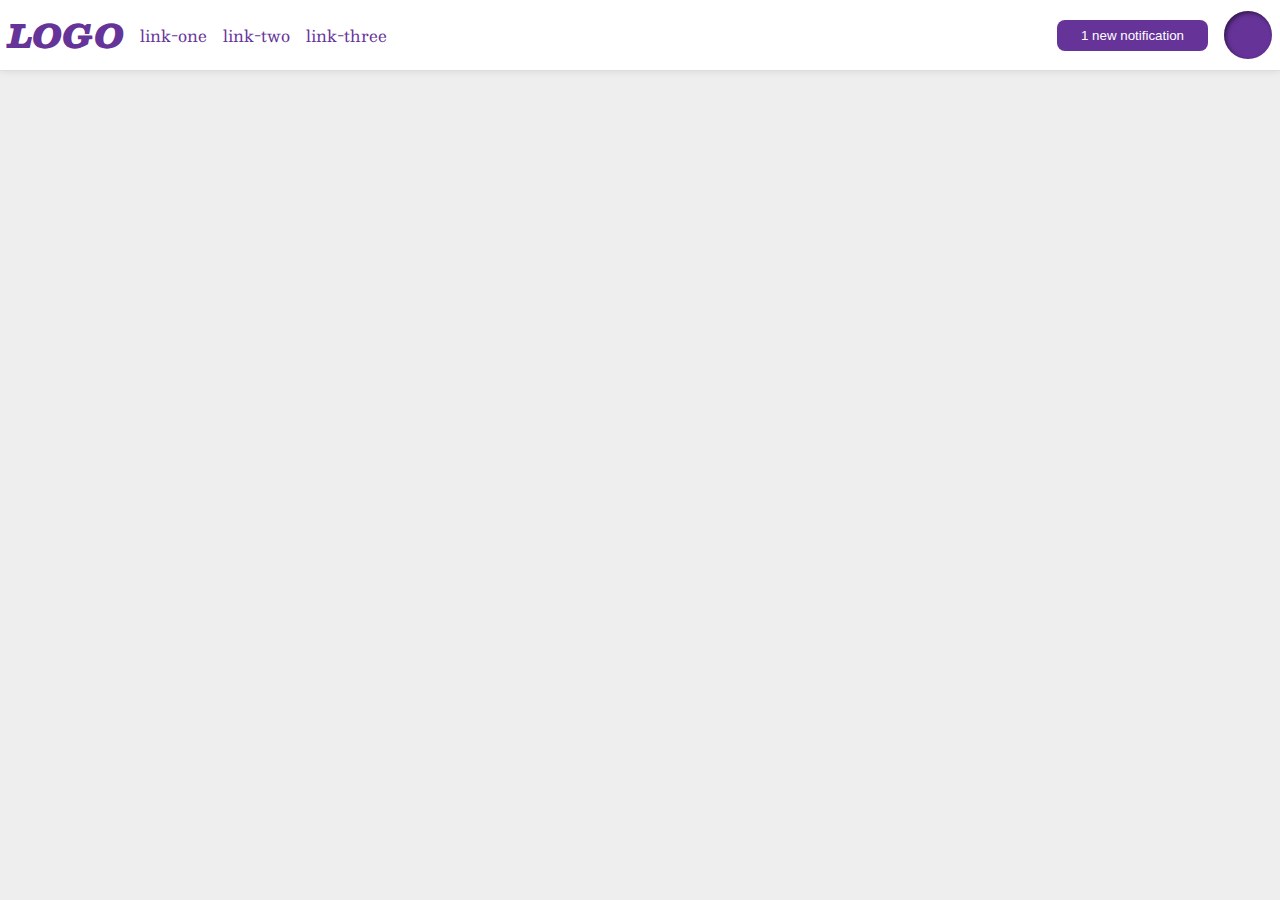
<file: flex/03-flex-header-2/index.html>
<!DOCTYPE html>
<html lang="en">
  <head>
    <meta charset="UTF-8">
    <meta http-equiv="X-UA-Compatible" content="IE=edge">
    <meta name="viewport" content="width=device-width, initial-scale=1.0">
    <title>Flex Header 2</title>
    <link rel="stylesheet" href="style.css">
  </head>
  <body>
    <div class="header">
      <div class="logo">
        LOGO
      </div>
      <ul class="links">
        <li><a href="https://google.com">link-one</a></li>
        <li><a href="https://google.com">link-two</a></li>
        <li><a href="https://google.com">link-three</a></li>
      </ul>
      <div class= "separator"></div>
      <button class="notifications">
        1 new notification
      </button>
      <div class="profile-image"></div>
    </div>
  </body>
</html>
</file>
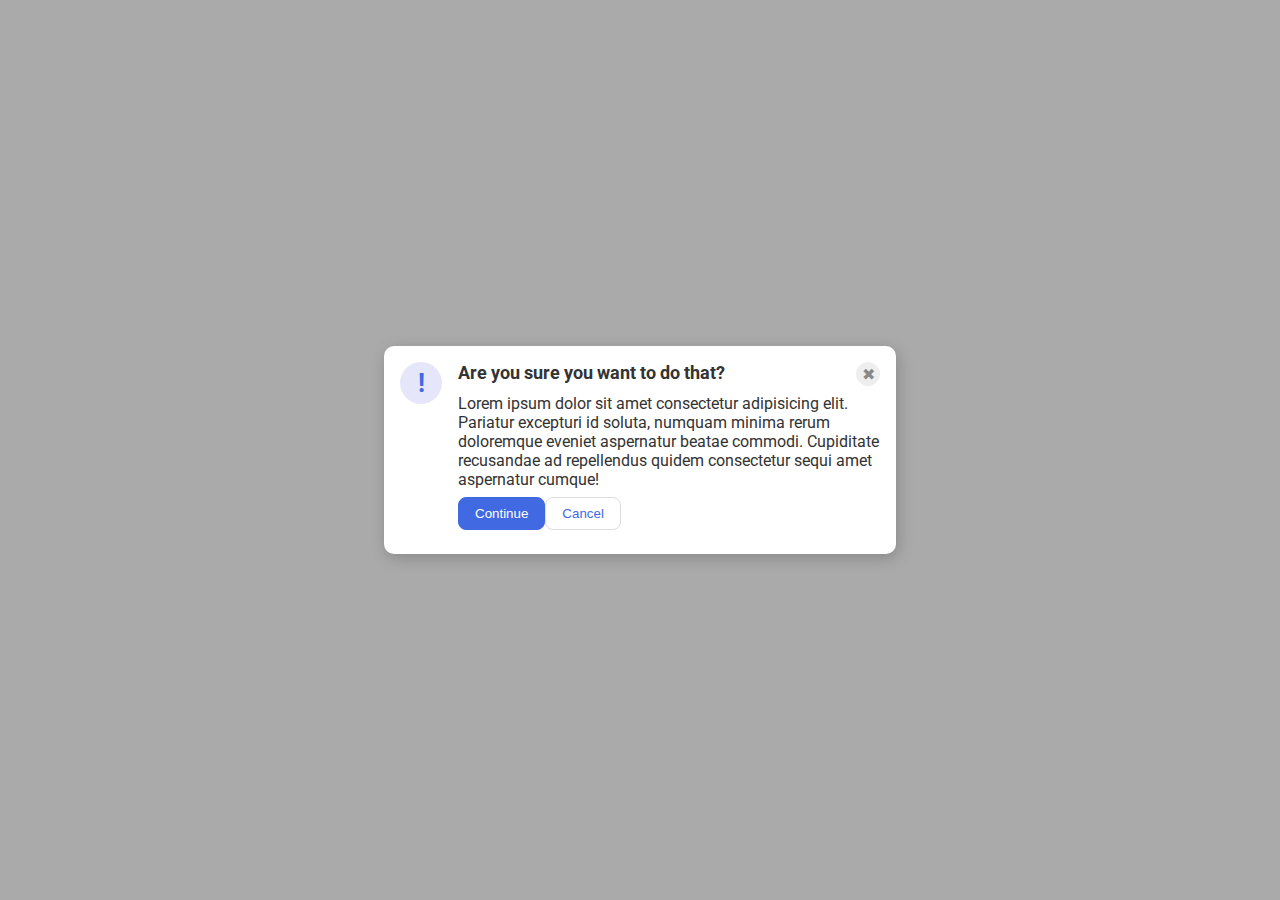
<file: flex/05-flex-modal/index.html>
<!DOCTYPE html>
<html lang="en">
  <head>
    <meta charset="UTF-8">
    <meta http-equiv="X-UA-Compatible" content="IE=edge">
    <meta name="viewport" content="width=device-width, initial-scale=1.0">
    <link rel="stylesheet" href="style.css">
    <title>Modal</title>
  </head>
  <body>
    <div class="modal">
      <div class="icon">!</div>
      <div class="info">
        <div class="header-button">
          <div class="header">Are you sure you want to do that?</div>
          <button class="close-button">✖</button>
        </div>
        <div class="text">Lorem ipsum dolor sit amet consectetur adipisicing elit. Pariatur excepturi id soluta, numquam minima rerum doloremque eveniet aspernatur beatae commodi. Cupiditate recusandae ad repellendus quidem consectetur sequi amet aspernatur cumque!</div>
        <div class="buttons">
          <button class="continue">Continue</button>
          <button class="cancel">Cancel</button>
        </div>
      </div>
    </div>
  </body>
</html>
</file>
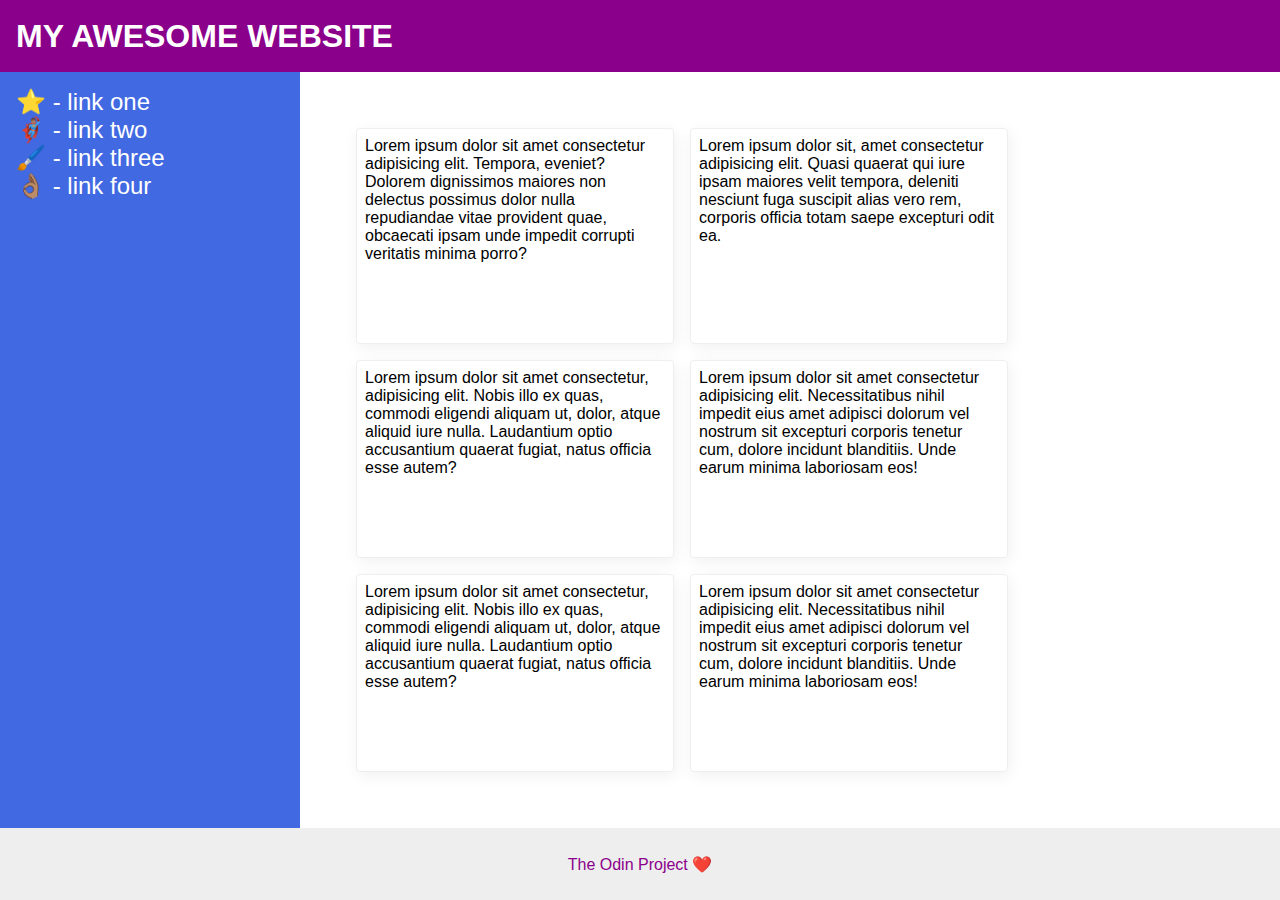
<file: flex/07-flex-layout-2/index.html>
<!DOCTYPE html>
<html lang="en">
  <head>
    <meta charset="UTF-8">
    <meta http-equiv="X-UA-Compatible" content="IE=edge">
    <meta name="viewport" content="width=device-width, initial-scale=1.0">
    <title>The Holy Grail</title>
    <link rel="stylesheet" href="style.css">
  </head>
  <body>
    <div class="header">
      MY AWESOME WEBSITE
    </div>

    <div class= "content">
      <div class="sidebar">
        <ul>
          <li><a href="#">⭐ - link one</a></li>
          <li><a href="#">🦸🏽‍♂️ - link two</a></li>
          <li><a href="#">🖌️ - link three</a></li>
          <li><a href="#">👌🏽 - link four</a></li>
        </ul>
      </div>

      <div class="cards">

        <div class="card">Lorem ipsum dolor sit amet consectetur adipisicing elit. Tempora, eveniet? Dolorem dignissimos maiores non delectus possimus dolor nulla repudiandae vitae provident quae, obcaecati ipsam unde impedit corrupti veritatis minima porro?</div>
        <div class="card">Lorem ipsum dolor sit, amet consectetur adipisicing elit. Quasi quaerat qui iure ipsam maiores velit tempora, deleniti nesciunt fuga suscipit alias vero rem, corporis officia totam saepe excepturi odit ea.</div>
        <div class="card">Lorem ipsum dolor sit amet consectetur, adipisicing elit. Nobis illo ex quas, commodi eligendi aliquam ut, dolor, atque aliquid iure nulla. Laudantium optio accusantium quaerat fugiat, natus officia esse autem?</div>
        <div class="card">Lorem ipsum dolor sit amet consectetur adipisicing elit. Necessitatibus nihil impedit eius amet adipisci dolorum vel nostrum sit excepturi corporis tenetur cum, dolore incidunt blanditiis. Unde earum minima laboriosam eos!</div>
        <div class="card">Lorem ipsum dolor sit amet consectetur, adipisicing elit. Nobis illo ex quas, commodi eligendi aliquam ut, dolor, atque aliquid iure nulla. Laudantium optio accusantium quaerat fugiat, natus officia esse autem?</div>
        <div class="card">Lorem ipsum dolor sit amet consectetur adipisicing elit. Necessitatibus nihil impedit eius amet adipisci dolorum vel nostrum sit excepturi corporis tenetur cum, dolore incidunt blanditiis. Unde earum minima laboriosam eos!</div>
        
      </div>
    </div>
    <div class="footer">
      The Odin Project ❤️
    </div>
  </body>
</html>
</file>
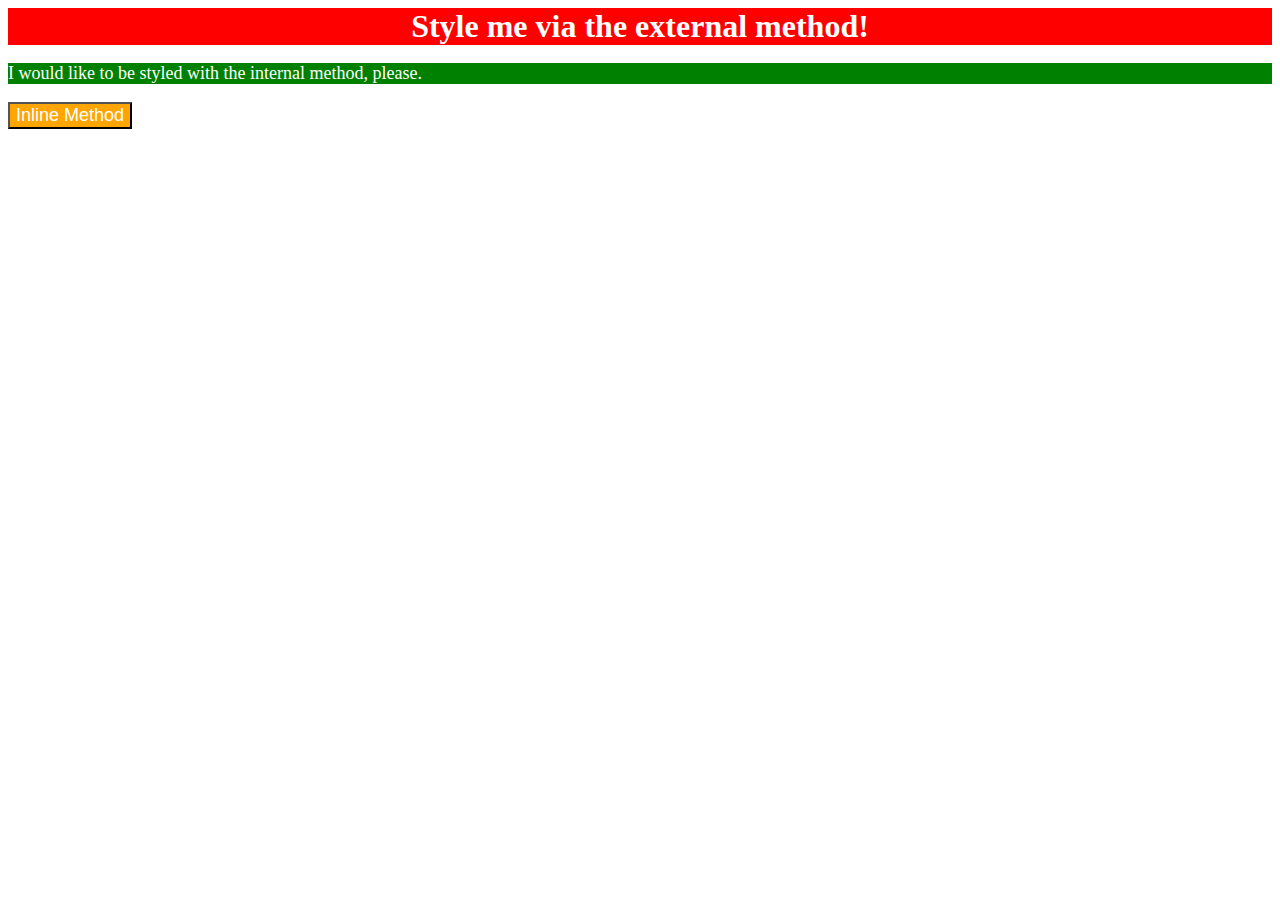
<file: foundations/01-css-methods/index.html>
<!DOCTYPE html>
<html lang="en">
  <head>
    <meta charset="UTF-8">
    <meta http-equiv="X-UA-Compatible" content="IE=edge">
    <meta name="viewport" content="width=device-width, initial-scale=1.0">
    <title>Methods for Adding CSS</title>
    <link rel="stylesheet" href="style.css">

    <!-- internal CSS -->
    <style>
        p {
            color: white;
            background-color: green;
            font-size: 18px;
        }
    </style>

  </head>
  <body>
    <div>Style me via the external method!</div>
    <p>I would like to be styled with the internal method, please.</p>
    <button style="color:white; background-color: orange; font-size: 18px;">Inline Method</button>
  </body>
</html>
</file>
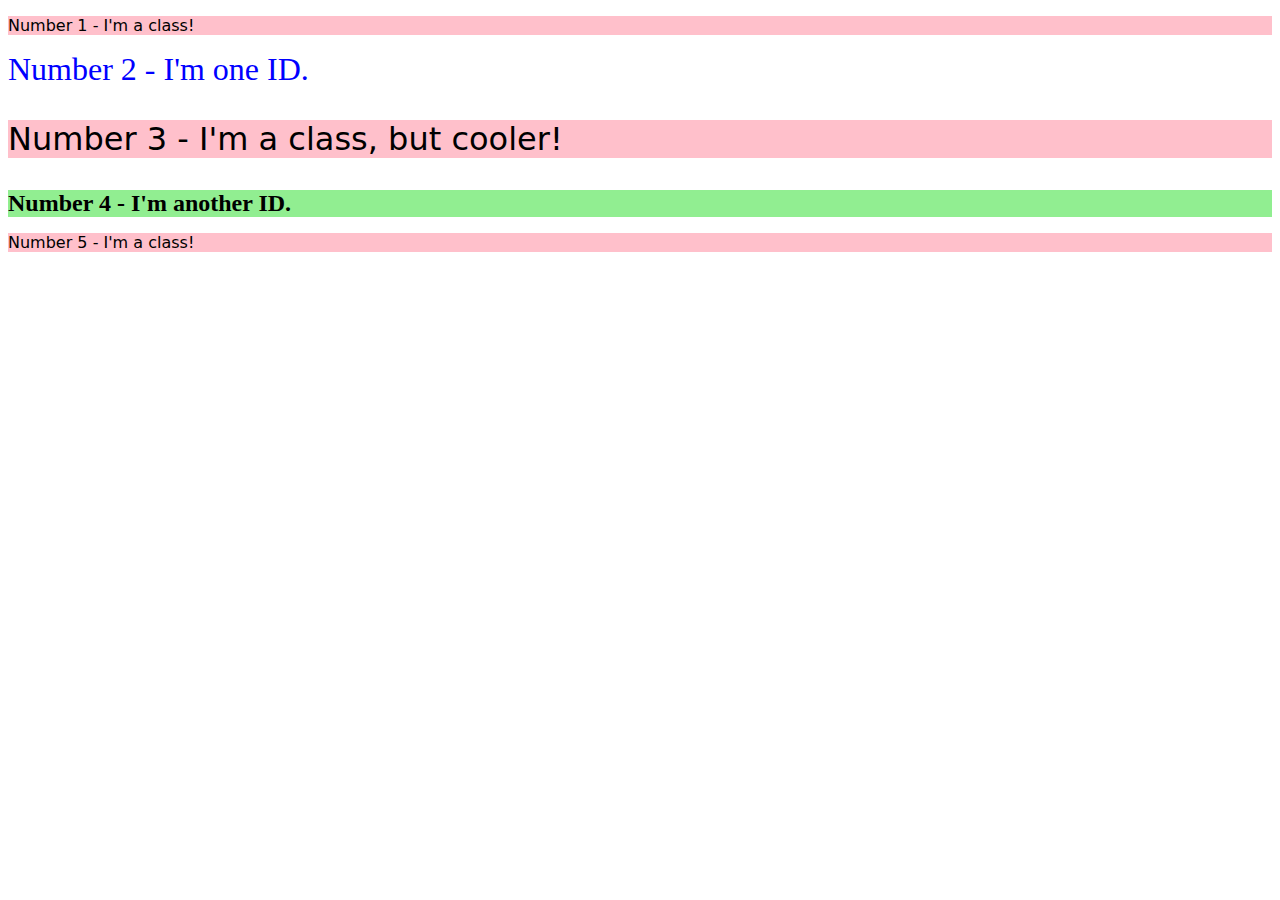
<file: foundations/02-class-id-selectors/index.html>
<!DOCTYPE html>
<html lang="en">
  <head>
    <meta charset="UTF-8">
    <meta http-equiv="X-UA-Compatible" content="IE=edge">
    <meta name="viewport" content="width=device-width, initial-scale=1.0">
    <title>Class and ID Selectors</title>
    <link rel="stylesheet" href="style.css">
  </head>
  <body>
    <p class="odd">Number 1 - I'm a class!</p>
    <div class="even" id="second">Number 2 - I'm one ID.</div>
    <p class="odd third">Number 3 - I'm a class, but cooler!</p>
    <div class="even" id="fourth">Number 4 - I'm another ID.</div>
    <p class="odd">Number 5 - I'm a class!</p>
  </body>
</html>
</file>
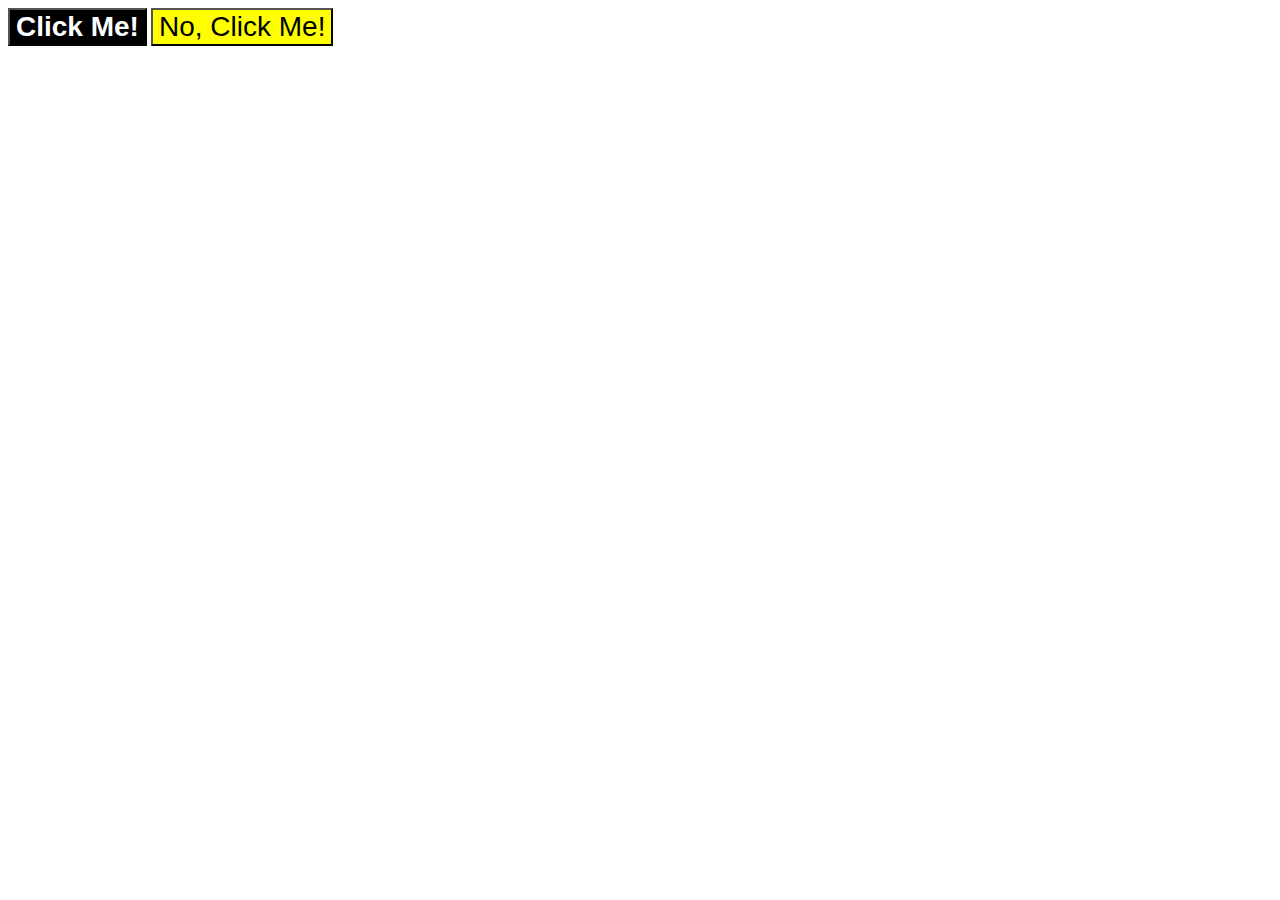
<file: foundations/03-grouping-selectors/index.html>
<!DOCTYPE html>
<html lang="en">
  <head>
    <meta charset="UTF-8">
    <meta http-equiv="X-UA-Compatible" content="IE=edge">
    <meta name="viewport" content="width=device-width, initial-scale=1.0">
    <title>Grouping Selectors</title>
    <link rel="stylesheet" href="style.css">
  </head>
  <body>
    <button class="first">Click Me!</button>
    <button class="second">No, Click Me!</button>
  </body>
</html>
</file>
<file: flex/03-flex-header-2/style.css>
/* this is some magical font-importing.  
you'll learn about it later. */
@import url('https://fonts.googleapis.com/css2?family=Besley:ital,wght@0,400;1,900&display=swap');

body {
  margin: 0;
  background: #eee;
  font-family: Besley, serif;
}

.header {
  background: white;
  border-bottom: 1px solid #ddd;
  box-shadow: 0 0 8px rgba(0,0,0,.1);
  display: flex;
  align-items: center;
  justify-content: space-around;
  padding: 8px;
  gap: 16px;
}

.profile-image {
  background: rebeccapurple;
  box-shadow: inset 2px 2px 4px rgba(0,0,0,.5);
  border-radius: 50%;
  width: 48px;
  height: 48px;
  flex-basis: auto;
  min-width: 48px;
}

.logo {
  color: rebeccapurple;
  font-size: 32px;
  font-weight: 900;
  font-style: italic;
}

.links {
    display: flex;
    gap: 16px;
    margin: 0;
    padding: 0;
}

.separator {
    flex: 1;
}

button {
  border: none;
  border-radius: 8px;
  background: rebeccapurple;
  color: white;
  padding: 8px 24px;
}

a {
  /* this removes the line under our links */
  text-decoration: none;
  color: rebeccapurple;
}

ul {
  list-style-type: none;
}
</file>
<file: flex/05-flex-modal/style.css>
@import url('https://fonts.googleapis.com/css2?family=Roboto:wght@400;700&display=swap');

html, body {
  height: 100%;
}

body {
  font-family: Roboto, sans-serif;
  margin: 0;
  background: #aaa;
  color: #333;
  /* I'll give you this one for free lol */
  display: flex;
  align-items: center;
  justify-content: center;
}

.modal {
  background: white;
  width: 480px;
  border-radius: 10px;
  box-shadow: 2px 4px 16px rgba(0,0,0,.2);
  display: flex;
  justify-content: space-around;
  padding: 16px;
}

.info{
  flex: 1;
  margin-left: 16px;
  padding: 0px;
}

.icon {
  color: royalblue;
  font-size: 26px;
  font-weight: 700;
  background: lavender;
  width: 42px;
  height: 42px;
  border-radius: 50%;
  display: flex;
  align-items: center;
  justify-content: center;
  flex-shrink: 0;
}

.close-button {
  background: #eee;
  border-radius: 50%;
  color: #888;
  font-weight: 400;
  font-size: 16px;
  height: 24px;
  width: 24px;
  display: flex;
  align-items: center;
  justify-content: center;
  border: 1px solid #eee;
  padding: 0;
}

button {
  cursor: pointer;
  padding: 8px 16px;
  border-radius: 8px;

}

button.continue {
  background: royalblue;
  border: 1px solid royalblue;
  color: white;
}

button.cancel {
  background: white;
  border: 1px solid #ddd;
  color: royalblue;
}

.header{
  font-weight: bold;
  font-size: large;
}

.buttons{
  display: flex;
  justify-content: flex-start;
}

.info > * {
  margin-top: 8px;
  margin-bottom: 8px;
}

.header-button{
  display: flex;
  justify-content: space-between;
  margin-top: 0px;
  padding-top: 0px;
}
</file>
<file: flex/07-flex-layout-2/style.css>
body {
  font-family: -apple-system, BlinkMacSystemFont, 'Segoe UI', Roboto, Oxygen, Ubuntu, Cantarell, 'Open Sans', 'Helvetica Neue', sans-serif;
  margin: 0;
  min-height: 100vh;
  display: flex;
  flex-direction: column;
}

.header {
  height: 72px;
  background: darkmagenta;
  color: white;
  font-size: 32px;
  font-weight: 900;
  display: flex;
  align-items: center;
  padding-left: 16px;
}

.footer {
  height: 72px;
  background: #eee;
  color: darkmagenta;
  text-align: center;
  display: flex;
  align-items: center;
  justify-content: center;
}

.sidebar {
  width: 300px;
  background: royalblue;
  box-sizing: border-box;
  flex-shrink: 0;
  padding: 16px;

}

.card {
  border: 1px solid #eee;
  box-shadow: 2px 4px 16px rgba(0,0,0,.06);
  border-radius: 4px;
  width: 300px;
  margin: 8px;
  padding: 8px;

}

.content{
  display: flex;
  flex: 1;
}

.cards{
  display: flex;
  flex-wrap: wrap;
  flex-direction: row;
  padding: 48px;
  justify-content: space-even;
  align-items: space-evenly;
  flex: 1;
}

.sidebar ul {
  list-style: none;
  padding: 0px;
  margin: 0px;
}

.sidebar a{
  text-decoration: none;
  color: white;
  font-size: 24px;
  
}
</file>
<file: foundations/01-css-methods/style.css>
div{
    color: white;
    background-color: red;
    font-size: 32px;
    text-align: center;
    font-weight: bold;
}
</file>
<file: foundations/02-class-id-selectors/style.css>
.odd {
    color: black;
    background-color: pink;
    font-family: "Verdana", "DejaVu Sans", "sans-serif";
}

.odd.third{
    font-size: 32px;
}

#second{
    color:hwb(240 0% 0%);
    font-size: 32px;
}

#fourth{
    color:#000000;
    background-color: hsl(120, 73%, 75%);
    font-weight: bold;
    font-size: 24px;

}
</file>
<file: foundations/03-grouping-selectors/style.css>
.first,
.second{
    font-family: "Helvetica", "Times New Roman", "sans-serif";    
    font-size: 28px;
}

.first{
    background-color: black;
    color: rgb(255, 255, 255);
    font-weight: bold;
}

.second{
    background-color: yellow;
}
</file>
